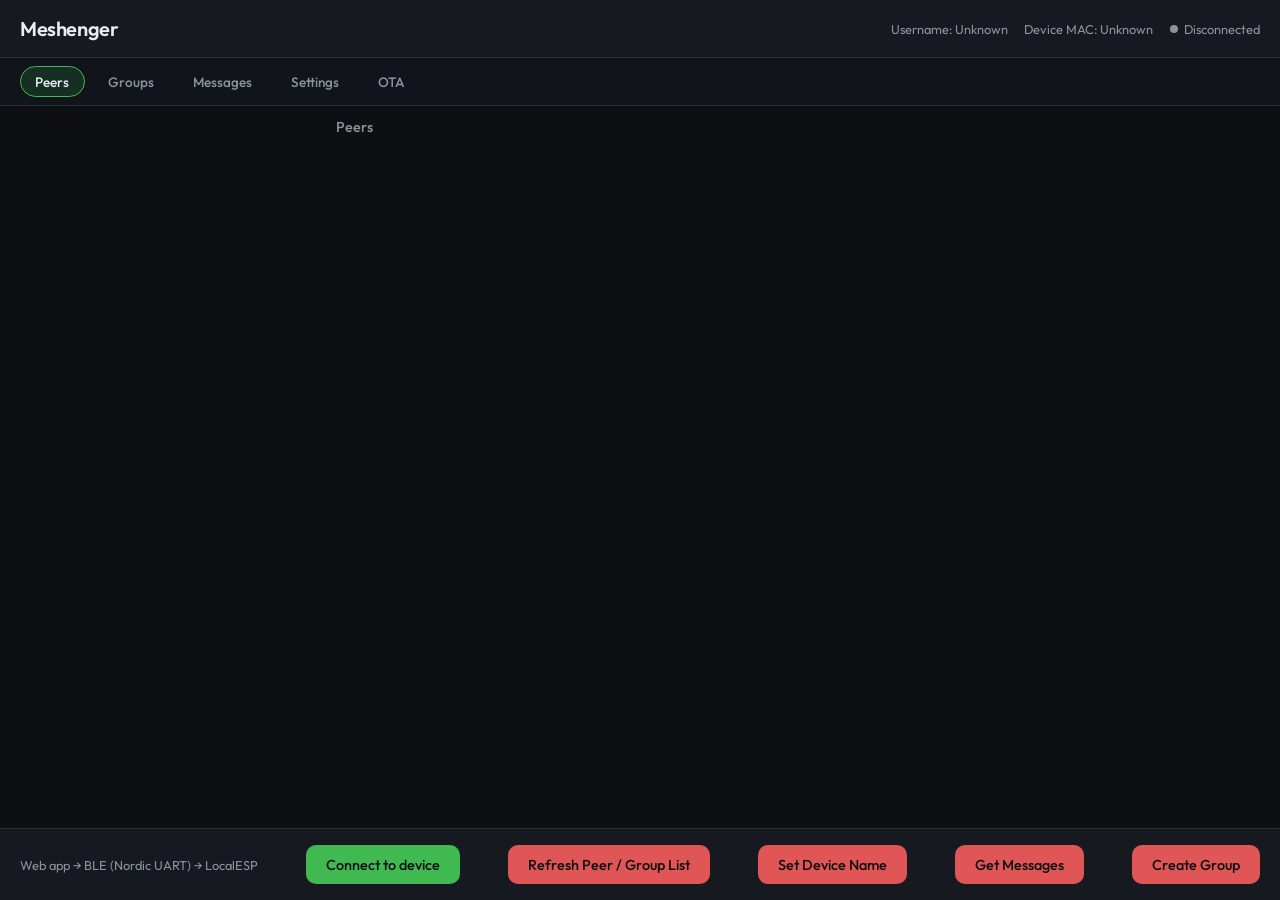
<file: index.html>
<!DOCTYPE html>
<html lang="en">
<head>
  <meta charset="UTF-8">
  <meta name="viewport" content="width=device-width, initial-scale=1.0">
  <title>Meshenger</title>
  <link rel="preconnect" href="https://fonts.googleapis.com">
  <link rel="preconnect" href="https://fonts.gstatic.com" crossorigin>
  <link href="https://fonts.googleapis.com/css2?family=JetBrains+Mono:wght@400;500&family=Outfit:wght@400;500;600&display=swap" rel="stylesheet">
  <link rel="stylesheet" href="App/styles.css">
</head>
<body>
  <!-- App title and BLE connection status -->
  <header>
    <h1>Meshenger</h1>
    <div class="status">
      <span id="usernameText">Username: Unknown</span>
      <span id="macText">Device MAC: Unknown</span>
      <span class="status-dot" id="statusDot"></span>
      <span id="statusText">Disconnected</span>
    </div>
  </header>

  <!-- Main navigation: Peers / Messages / Settings -->
  <nav class="main-nav">
    <button class="nav-item nav-item-active" data-section="peers">Peers</button>
    <button class="nav-item" data-section="groups">Groups</button>
    <button class="nav-item" data-section="messages">Messages</button>
    <button class="nav-item" data-section="settings">Settings</button>
    <button class="nav-item" data-section="ota">OTA</button>
  </nav>

  <main>
    <!-- Peers view: list of known peers to open a dedicated chat window -->
    <section id="view-peers" class="view view-active">
      <h2 class="section-title">Peers</h2>
      <ul id="peersList" class="peers-list"></ul>
    </section>

    <!-- Groups view: list of group chats the user belongs to -->
    <section id="view-groups" class="view">
      <h2 class="section-title">Groups</h2>
      <ul id="groupsList" class="peers-list"></ul>
    </section>

    <!-- Messages view: chat window for the selected peer -->
    <section id="view-messages" class="view">
      <div class="chat-header">
        <h2 class="section-title" id="chatPeerLabel">No peer selected</h2>
        <span class="status-dot" id="peerStatusDot"></span>
        <h2 class="section-title" id="peerStatusText">Offline</h2>
      </div>
      <div id="messages"></div>
      <!-- Shown when no messages; hidden as soon as first message is appended -->
      <div class="empty-state" id="emptyState">
        <strong>No messages yet</strong>
        <p>Connect to your LocalESP device to send and receive messages over the mesh.</p>
      </div>

      <!-- Input + Send; has class "disabled" until BLE connected -->
      <div class="compose disabled" id="compose">
        <form id="form" submit="return false;">
          <input type="text" id="input" placeholder="Type a message…" disabled autocomplete="off">
          <button type="submit" id="btnSend" disabled>Send</button>
        </form>
      </div>
    </section>

    <!-- Settings view: notification sound + brightness toggles -->
    <section id="view-settings" class="view">
      <h2 class="section-title">Settings</h2>
      <label style="display:flex;align-items:center;gap:0.5rem;font-size:0.9rem;margin-bottom:0.5rem;">
        <input type="checkbox" id="settingSounds" checked>
        Notification sounds
      </label>
      <label style="display:flex;align-items:center;gap:0.5rem;font-size:0.9rem;">
        <input type="checkbox" id="settingBrightness" checked>
        High display brightness
      </label>
    </section>
    <!-- OTA view: upload compiled firmware binary over BLE -->
    <section id="view-ota" class="view">
      <h2 class="section-title">Firmware Update (OTA)</h2>
      <p class="ota-hint">
        Build with <code>make build-pager</code>, then select
        <code>Mesh/Nodes/pager/build/pager.ino.bin</code> below.
      </p>
      <label class="ota-label">
        Firmware binary (.bin)
        <input type="file" id="otaFile" accept=".bin">
      </label>
      <button id="btnOta">Upload Firmware</button>
      <div class="ota-progress" id="otaProgress">
        <progress id="otaProgressBar" value="0" max="100"></progress>
      </div>
      <p id="otaStatus" class="ota-status"></p>
      <p class="ota-warning">
        &#9888; OTA requires the pager to be initially flashed via USB with
        <code>make upload-pager</code> (<code>PARTITION=min_spiffs</code>).
        Subsequent updates can use this UI.
      </p>
    </section>
  </main>

  <!-- Footer: connect button + data path label -->
  <header style="border-top: 1px solid var(--border); border-bottom: none;">
    <span style="font-size: 0.8rem; color: var(--text-muted);">Web app → BLE (Nordic UART) → LocalESP</span>
    <button id="btnConnect">Connect to device</button>
    <button id="btnPeerList">Refresh Peer / Group List</button>
    <button id="btnSetName">Set Device Name</button>
    <button id="btnGetMessages">Get Messages</button>
    <button id="btnCreateGroup">Create Group</button>
  </header>

  <script type="module" src="App/script.js"></script>
</body>
</html>
</file>
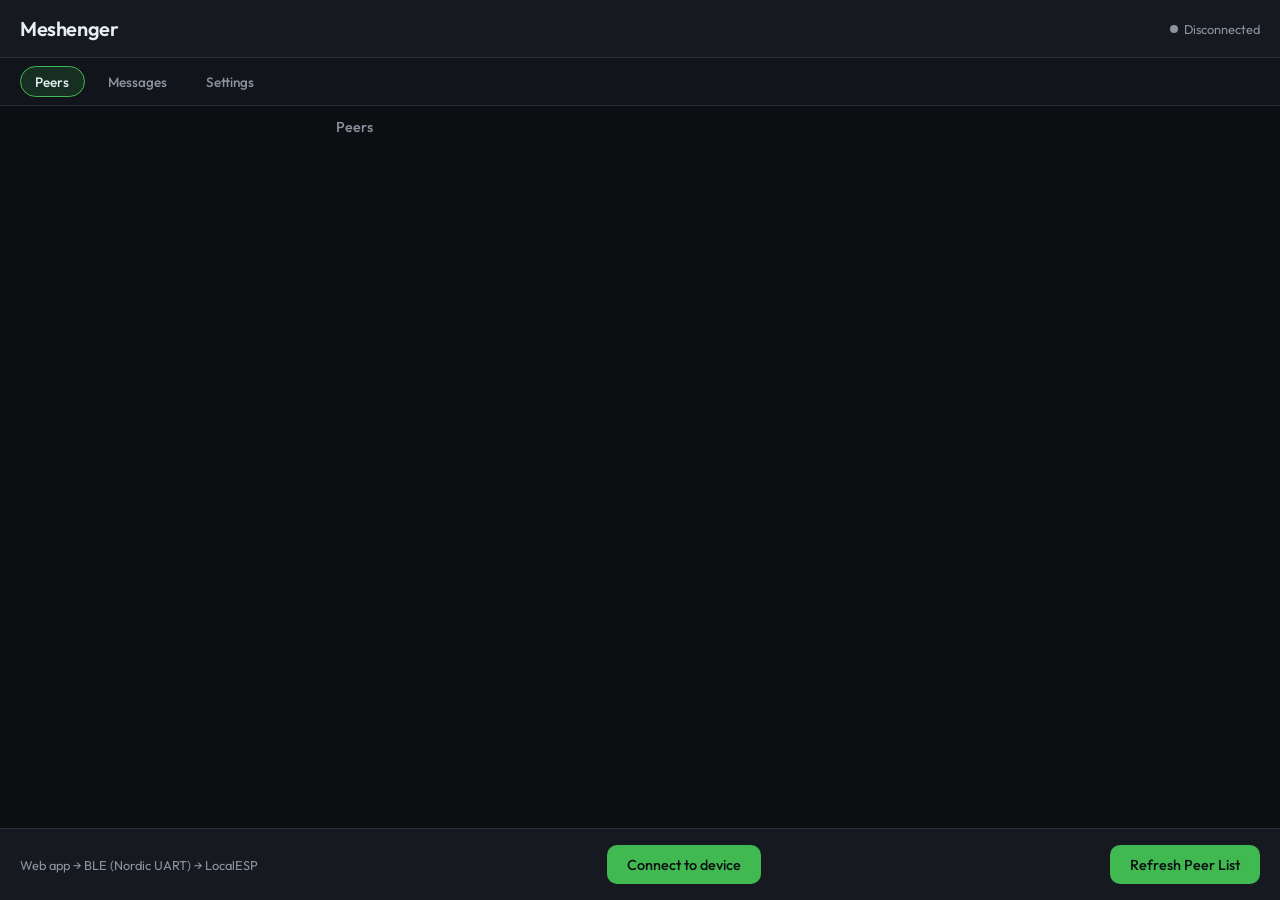
<file: App/index.html>
<!DOCTYPE html>
<html lang="en">
<head>
  <meta charset="UTF-8">
  <meta name="viewport" content="width=device-width, initial-scale=1.0">
  <title>Meshenger</title>
  <link rel="preconnect" href="https://fonts.googleapis.com">
  <link rel="preconnect" href="https://fonts.gstatic.com" crossorigin>
  <link href="https://fonts.googleapis.com/css2?family=JetBrains+Mono:wght@400;500&family=Outfit:wght@400;500;600&display=swap" rel="stylesheet">
  <style>
    /* Theme: dark background, accent green, danger red for disconnect */
    :root {
      --bg: #0d0f12;
      --surface: #161a20;
      --border: #2a3038;
      --text: #e6edf3;
      --text-muted: #8b949e;
      --accent: #3fb950;
      --accent-dim: #238636;
      --danger: #f85149;
      --radius: 10px;
    }

    * {
      box-sizing: border-box;
      margin: 0;
      padding: 0;
    }

    /* Full-height column layout */
    body {
      font-family: 'Outfit', sans-serif;
      background: var(--bg);
      color: var(--text);
      min-height: 100vh;
      display: flex;
      flex-direction: column;
    }

    /* Top bar: title + connection status */
    header {
      padding: 1rem 1.25rem;
      border-bottom: 1px solid var(--border);
      display: flex;
      align-items: center;
      justify-content: space-between;
      background: var(--surface);
    }

    h1 {
      font-size: 1.25rem;
      font-weight: 600;
      letter-spacing: -0.02em;
    }

    /* Status text next to the dot */
    .status {
      font-size: 0.8rem;
      color: var(--text-muted);
      display: flex;
      align-items: center;
      gap: 0.4rem;
    }

    /* Gray dot when disconnected; green + glow when connected */
    .status-dot {
      width: 8px;
      height: 8px;
      border-radius: 50%;
      background: var(--text-muted);
    }

    .status-dot.connected {
      background: var(--accent);
      box-shadow: 0 0 8px var(--accent);
    }

    /* Main content: container for different views (Peers / Messages / Settings) */
    main {
      flex: 1;
      display: flex;
      flex-direction: column;
      max-width: 640px;
      margin: 0 auto;
      width: 100%;
      padding: 0 1rem;
    }

    /* Top-level nav for Peers / Messages / Settings */
    .main-nav {
      display: flex;
      gap: 0.5rem;
      padding: 0.5rem 1.25rem;
      border-bottom: 1px solid var(--border);
      background: #11151b;
    }

    .nav-item {
      padding: 0.35rem 0.9rem;
      font-size: 0.85rem;
      background: transparent;
      color: var(--text-muted);
      border-radius: 999px;
      border: 1px solid transparent;
    }

    .nav-item.nav-item-active {
      color: var(--text);
      border-color: var(--accent);
      background: rgba(63, 185, 80, 0.15);
    }

    /* Section containers – only one is visible at a time */
    .view {
      display: none;
    }

    .view-active {
      display: block;
    }

    .section-title {
      font-size: 0.9rem;
      font-weight: 500;
      color: var(--text-muted);
      margin-top: 0.75rem;
      margin-bottom: 0.5rem;
    }

    .peers-list {
      list-style: none;
      margin: 0;
      padding: 0;
      display: flex;
      flex-direction: column;
      gap: 0.4rem;
    }

    .peers-list button {
      width: 100%;
      text-align: left;
      background: var(--surface);
      border: 1px solid var(--border);
      padding: 0.5rem 0.75rem;
      font-size: 0.85rem;
    }

    .peers-list button.active {
      border-color: var(--accent);
    }

    /* Scrollable list of message bubbles */
    #messages {
      flex: 1;
      overflow-y: auto;
      padding: 1rem 0;
      display: flex;
      flex-direction: column;
      gap: 0.75rem;
      min-height: 200px;
    }

    /* Base bubble style; .sent and .received control side + color */
    .message {
      max-width: 85%;
      padding: 0.6rem 0.9rem;
      border-radius: var(--radius);
      font-size: 0.95rem;
      line-height: 1.4;
      word-break: break-word;
    }

    .message.sent {
      align-self: flex-end;
      background: var(--accent-dim);
      color: var(--text);
    }

    .message.received {
      align-self: flex-start;
      background: var(--surface);
      border: 1px solid var(--border);
    }

    .message .time {
      font-size: 0.7rem;
      color: var(--text-muted);
      margin-top: 0.25rem;
    }

    /* Shown when there are no messages yet */
    .empty-state {
      flex: 1;
      display: flex;
      flex-direction: column;
      align-items: center;
      justify-content: center;
      color: var(--text-muted);
      text-align: center;
      padding: 2rem;
    }

    .empty-state.hidden {
      display: none;
    }

    .empty-state p {
      margin-top: 0.5rem;
      font-size: 0.9rem;
    }

    /* Message input row; .disabled hides Send when not connected */
    .compose {
      padding: 1rem 0 1.5rem;
      border-top: 1px solid var(--border);
    }

    .compose form {
      display: flex;
      gap: 0.5rem;
    }

    /* Text input for typing messages; disabled until BLE connected */
    #input {
      flex: 1;
      background: var(--surface);
      border: 1px solid var(--border);
      border-radius: var(--radius);
      color: var(--text);
      font-family: 'JetBrains Mono', monospace;
      font-size: 0.9rem;
      padding: 0.65rem 1rem;
      outline: none;
      transition: border-color 0.15s;
    }

    #input:focus {
      border-color: var(--accent);
    }

    #input::placeholder {
      color: var(--text-muted);
    }

    #input:disabled {
      opacity: 0.6;
      cursor: not-allowed;
    }

    /* Shared button base; #btnConnect and #btnSend override colors */
    button {
      font-family: 'Outfit', sans-serif;
      font-weight: 500;
      cursor: pointer;
      color: var(--text);
      border: none;
      border-radius: var(--radius);
      transition: background 0.15s, opacity 0.15s;
    }

    button:disabled {
      opacity: 0.5;
      cursor: not-allowed;
    }

    /* Green = Connect; when .connected, switch to red Disconnect */
    #btnConnect {
      background: var(--accent);
      color: var(--bg);
      padding: 0.65rem 1.25rem;
      font-size: 0.9rem;
    }

    #btnPeerList{
      background: var(--accent);
      color: var(--bg);
      padding: 0.65rem 1.25rem;
      font-size: 0.9rem;
    }

    #btnConnect:hover:not(:disabled) {
      background: #4dce68;
    }

    #btnPeerList:hover:not(:disabled) {
      background: #4dce68;
    }

    #btnConnect.connected {
      background: var(--danger);
      padding: 0.65rem 1rem;
    }

    #btnConnect.connected:hover:not(:disabled) {
      background: #da3633;
    }

    #btnSend {
      background: var(--accent);
      color: var(--bg);
      padding: 0.65rem 1rem;
      font-size: 0.9rem;
    }

    #btnSend:hover:not(:disabled) {
      background: #4dce68;
    }

    /* Send only visible when compose is enabled (BLE connected) */
    .compose.disabled #btnSend {
      display: none;
    }
  </style>
</head>
<body>
  <!-- App title and BLE connection status -->
  <header>
    <h1>Meshenger</h1>
    <div class="status">
      <span class="status-dot" id="statusDot"></span>
      <span id="statusText">Disconnected</span>
    </div>
  </header>

  <!-- Main navigation: Peers / Messages / Settings -->
  <nav class="main-nav">
    <button class="nav-item nav-item-active" data-section="peers">Peers</button>
    <button class="nav-item" data-section="messages">Messages</button>
    <button class="nav-item" data-section="settings">Settings</button>
  </nav>

  <main>
    <!-- Peers view: list of known peers to open a dedicated chat window -->
    <section id="view-peers" class="view view-active">
      <h2 class="section-title">Peers</h2>
      <ul id="peersList" class="peers-list"></ul>
    </section>

    <!-- Messages view: chat window for the selected peer -->
    <section id="view-messages" class="view">
      <h2 class="section-title" id="chatPeerLabel">No peer selected</h2>
      <div id="messages"></div>
      <!-- Shown when no messages; hidden as soon as first message is appended -->
      <div class="empty-state" id="emptyState">
        <strong>No messages yet</strong>
        <p>Connect to your LocalESP device to send and receive messages over the mesh.</p>
      </div>

      <!-- Input + Send; has class "disabled" until BLE connected -->
      <div class="compose disabled" id="compose">
        <form id="form" submit="return false;">
          <input type="text" id="input" placeholder="Type a message…" disabled autocomplete="off">
          <button type="submit" id="btnSend" disabled>Send</button>
        </form>
      </div>
    </section>

    <!-- Settings view: notification sound + brightness toggles -->
    <section id="view-settings" class="view">
      <h2 class="section-title">Settings</h2>
      <label style="display:flex;align-items:center;gap:0.5rem;font-size:0.9rem;margin-bottom:0.5rem;">
        <input type="checkbox" id="settingSounds" checked>
        Notification sounds
      </label>
      <label style="display:flex;align-items:center;gap:0.5rem;font-size:0.9rem;">
        <input type="checkbox" id="settingBrightness" checked>
        High display brightness
      </label>
    </section>
  </main>

  <!-- Footer: connect button + data path label -->
  <header style="border-top: 1px solid var(--border); border-bottom: none;">
    <span style="font-size: 0.8rem; color: var(--text-muted);">Web app → BLE (Nordic UART) → LocalESP</span>
    <button id="btnConnect">Connect to device</button>
    <button id="btnPeerList">Refresh Peer List</button>
  </header>

  <script>
    // --- Nordic UART Service (NUS) ---
    // UUIDs must match LocalESP ble_serial.ino so the browser can find and use the service
    const NUS_SERVICE = '6e400001-b5a3-f393-e0a9-e50e24dcca9e';
    const NUS_RX = '6e400002-b5a3-f393-e0a9-e50e24dcca9e';  // we write here (app → ESP32)
    const NUS_TX = '6e400003-b5a3-f393-e0a9-e50e24dcca9e';  // we subscribe here (ESP32 → app)

    // --- DOM references ---
    const messagesEl = document.getElementById('messages');
    const emptyState = document.getElementById('emptyState');
    const compose = document.getElementById('compose');
    const form = document.getElementById('form');
    const input = document.getElementById('input');
    const btnConnect = document.getElementById('btnConnect');
    const btnPeerList = document.getElementById('btnPeerList');
    const btnSend = document.getElementById('btnSend');
    const statusDot = document.getElementById('statusDot');
    const statusText = document.getElementById('statusText');
    const navButtons = document.querySelectorAll('.nav-item');
    const peersListEl = document.getElementById('peersList');
    const peersView = document.getElementById('view-peers');
    const messagesView = document.getElementById('view-messages');
    const settingsView = document.getElementById('view-settings');
    const chatPeerLabel = document.getElementById('chatPeerLabel');
    const settingSounds = document.getElementById('settingSounds');
    const settingBrightness = document.getElementById('settingBrightness');
    
    //format for peers: "name", where name is peer's MAC, "messages", where message is an array of message strings from that peer
    let peers = [];

    // BLE connection state
    let device = null;
    let server = null;
    let rxChar = null;
    let txChar = null;
    let rxBuffer = '';  // buffer incomplete lines from TX notifications (split on \n)
    let sending = false;  // prevent double-send and duplicate UI messages

    // UI state
    let currentSection = 'peers';
    let currentPeerId = null;

    /** Switch between Peers, Messages, and Settings sections */
    function setSection(section) {
      currentSection = section;
      navButtons.forEach(btn => {
        btn.classList.toggle('nav-item-active', btn.dataset.section === section);
      });
      peersView.classList.toggle('view-active', section === 'peers');
      messagesView.classList.toggle('view-active', section === 'messages');
      settingsView.classList.toggle('view-active', section === 'settings');
    }

    /** Populate the peers list in the Peers view */
    function renderPeers() {
      peersListEl.innerHTML = '';
      peers.forEach(peer => {
        const li = document.createElement('li');
        const btn = document.createElement('button');
        btn.textContent = peer.name;
        btn.addEventListener('click', () => selectPeer(peer.name));
        console.log('Added peer to list:', peer.name);
        li.appendChild(btn);
        peersListEl.appendChild(li);
      });
    }

    /** Handle peer selection and open its chat window */
    function selectPeer(peerId) {
      currentPeerId = peerId;
      const peer = peers.find(p => p.name === peerId);
      chatPeerLabel.textContent = peer ? `Chat with ${peer.name}` : 'Chat';
      // Highlight active peer
      const buttons = peersListEl.querySelectorAll('button');
      buttons.forEach(btn => {
        btn.classList.toggle('active', btn.textContent === (peer.name));
      });
      messagesEl.replaceChildren(); // clear messages when switching peers
      console.log(peer.messages);
      peer.messages.forEach(message => {
        appendMessage(message.content, message.sent);
      });
      setSection('messages');
    }

    // --- Connection & UI helpers ---
    /** Update UI and input state when BLE connection changes */
    function setConnected(connected) {
      statusDot.classList.toggle('connected', connected);
      statusText.textContent = connected ? 'Connected' : 'Disconnected';
      btnConnect.textContent = connected ? 'Disconnect' : 'Connect to device';
      btnConnect.classList.toggle('connected', connected);
      input.disabled = !connected;
      btnSend.disabled = !connected;
      compose.classList.toggle('disabled', !connected);  // shows/hides Send button
    }

    /** Add a message bubble (sent or received) and scroll to bottom */
    function appendMessage(text, sent) {
      emptyState.classList.add('hidden');
      const div = document.createElement('div');
      div.className = 'message ' + (sent ? 'sent' : 'received');
      const time = new Date().toLocaleTimeString([], { hour: '2-digit', minute: '2-digit' });
      div.innerHTML = `<span class="content">${escapeHtml(text)}</span><div class="time">${time}</div>`;
      messagesEl.appendChild(div);
      messagesEl.scrollTop = messagesEl.scrollHeight;  // keep latest message in view
    }

    /** Escape text so it's safe to put in HTML (avoids XSS if ESP32 sends script) */
    function escapeHtml(s) {
      const div = document.createElement('div');
      div.textContent = s;
      return div.innerHTML;
    }

    /** Return true if string looks like displayable text (not garbage/binary from BLE) */
    function isDisplayableText(s) {
      if (!s || s.length > 1024) return false;
      let printable = 0;
      for (let i = 0; i < s.length; i++) {
        const c = s.charCodeAt(i);
        if (c === 0xFFFD) return false;
        if ((c >= 0x20 && c <= 0x7E) || c === 9 || c === 10 || c === 13) printable++;
      }
      return printable >= Math.min(s.length, 1);
    }

    /** Connect to LocalESP over BLE (or disconnect if already connected) */
    async function connect() {
      // If already connected, disconnect and bail
      if (device && server && server.connected) {
        try {
          server.disconnect();
        } catch (_) {}
        setConnected(false);
        device = server = rxChar = txChar = null;
        return;
      }

      try {
        // 1) Show browser's BLE device picker.
        //    Filter by NUS service; fallback to name prefix so "Meshenger-Pager" / "Meshenger-PagerTest" shows.
        device = await navigator.bluetooth.requestDevice({
          filters: [
            { services: [NUS_SERVICE] },
            { namePrefix: 'Meshenger' }
          ],
          optionalServices: [NUS_SERVICE]
        });

        // 2) Connect to GATT server on the ESP32
        const gatt = await device.gatt.connect();
        server = gatt;

        // 3) Get NUS service and the two characteristics
        const service = await gatt.getPrimaryService(NUS_SERVICE);
        txChar = await service.getCharacteristic(NUS_TX);
        rxChar = await service.getCharacteristic(NUS_RX);

        // 4) Subscribe to TX – we get notified when ESP32 sends data
        rxBuffer = '';
        await txChar.startNotifications();
        txChar.addEventListener('characteristicvaluechanged', (e) => {
          console.log("characteristic value changed");
          const value = e.target.value;
          if (!value || value.byteLength === 0) return;
          let decoded;
          console.log("attempting decode");
          try {
            decoded = new TextDecoder('utf-8', { fatal: false }).decode(value);
          } catch (_) { return; }
          console.log("decoded value:", decoded);
          rxBuffer += decoded;
          console.log("updated rxBuffer:", rxBuffer);
          //first character of rxBuffer is the characteristic value type, 'l' for peer list, 'm' for message
          if (rxBuffer[0] == 'm'){
            console.log('Received message data from device:', rxBuffer);
            rxBuffer = rxBuffer.slice(1); //remove the type character
          } else if (rxBuffer[0] == 'l'){
            rxBuffer = rxBuffer.slice(1); //remove the type character
            console.log('Received peer list data from device:', rxBuffer);
            const newPeers = JSON.parse(rxBuffer);
            for (const peer of newPeers) {
              console.log("Processing peer from device:", peer);
              if (!peers.some(p => p.name === peer)) {
                console.log("Adding new peer to list:", peer);
                peers.push({name: peer, messages: []});
              }
            }
            console.log("Updated peers list:", peers);
            renderPeers(); // update UI
            rxBuffer = ''; // clear buffer after processing peer list
            return; // exit early since we don't want to treat peer list as messages
          }
          const targetPeerId = rxBuffer.slice(0, 17);
          rxBuffer = rxBuffer.slice(17); //remove the target peer ID from the buffer
          console.log("Extracted target peer ID:", targetPeerId);
          console.log("rxBuffer after slicing:", rxBuffer);
          const lines = rxBuffer.split(/\r?\n/);
          console.log("Split rxBuffer into lines:", lines);
          rxBuffer = '';
          console.log("Remaining rxBuffer after popping last line:", rxBuffer);
          lines.forEach(line => {
            console.log("in line for loop")
            console.log("Processing line from device:", line);
            const trimmed = line.trim();
            console.log("Processing line:", trimmed);
            if (trimmed && isDisplayableText(trimmed)){
              peer = peers.find(p => p.name === targetPeerId);
              let sentStatus = false;
              peer.messages.push({content: trimmed, sent: sentStatus});
              console.log("peer messages", peer.messages);
              appendMessage(trimmed, sentStatus);
            }
          });
        });

        // If ESP32 disconnects (e.g. power off), update UI
        device.addEventListener('gattserverdisconnected', () => setConnected(false));
        setConnected(true);
      } catch (err) {
        // User cancelled the device picker – don't show an error
        if (err.name !== 'NotFoundError') {
          console.error(err);
          alert('Connection failed: ' + (err.message || err));
        }
      }
    }

    /** Send text to ESP32 via NUS RX characteristic (chunked for BLE MTU) */
    async function sendMessage(text) {
      const trimmed = text.trim();
      if (!rxChar || !trimmed || sending) return;
      sending = true;
      btnSend.disabled = true;
      try {
        peer = peers.find(p => p.name === currentPeerId);
        const encoder = new TextEncoder();
      //encodes with message type 'm' for message, followed by the text and a newline as delimiter
        const data = encoder.encode('m'+ peer.name + trimmed + '\n' + String.fromCharCode(3)); 
        const chunk = 20;
        for (let i = 0; i < data.length; i += chunk) {
          await rxChar.writeValue(data.slice(i, i + chunk));
        }
        let sentStatus = true;
        peer.messages.push({content: trimmed, sent: sentStatus});
        appendMessage(trimmed, sentStatus);
      } finally {
        sending = false;
        btnSend.disabled = !device || !server || !server.connected;
      }
    }

    /** Ask ESP32 for the current list of connected peers */
    async function requestPeers() {
      if (!rxChar) return;
      const encoder = new TextEncoder();
      //encodes with message type 'l' for peer list request
      await rxChar.writeValue(encoder.encode('l'));  // command to trigger peer list response
      console.log('Requested peer list from device...');
    }

    // --- Event listeners ---
    btnConnect.addEventListener('click', () => connect());
    btnPeerList.addEventListener('click', () => requestPeers());

    form.addEventListener('submit', (e) => {
      e.preventDefault();
      const t = input.value;
      if (!t.trim() || sending) return;
      sendMessage(t);
      input.value = '';
    });

    // Nav buttons: switch between Peers / Messages / Settings
    navButtons.forEach(btn => {
      btn.addEventListener('click', () => {
        const section = btn.dataset.section;
        setSection(section);
      });
    });

    // Initial render
    renderPeers();
    setSection('peers');
  </script>
</body>
</html>
</file>
<file: App/styles.css>
/* Theme: dark background, accent green, danger red for disconnect */
:root {
  --bg: #0d0f12;
  --surface: #161a20;
  --border: #2a3038;
  --text: #e6edf3;
  --text-muted: #8b949e;
  --accent: #3fb950;
  --accent-dim: #238636;
  --danger: #f85149;
  --radius: 10px;
}

* {
  box-sizing: border-box;
  margin: 0;
  padding: 0;
}

/* Full-height column layout */
body {
  font-family: 'Outfit', sans-serif;
  background: var(--bg);
  color: var(--text);
  min-height: 100vh;
  display: flex;
  flex-direction: column;
}

/* Top bar: title + connection status */
header {
  padding: 1rem 1.25rem;
  border-bottom: 1px solid var(--border);
  display: flex;
  align-items: center;
  justify-content: space-between;
  background: var(--surface);
}

h1 {
  font-size: 1.25rem;
  font-weight: 600;
  letter-spacing: -0.02em;
}

/* Status text next to the dot */
.status {
  font-size: 0.8rem;
  color: var(--text-muted);
  display: flex;
  align-items: center;
  gap: 0.4rem;
}

.chat-header {
  display: flex;
  align-items: center;
  gap: 0.5rem;
  margin-bottom: 0.75rem;
}

/* Gray dot when disconnected; green + glow when connected */
.status-dot {
  width: 8px;
  height: 8px;
  border-radius: 50%;
  background: var(--text-muted);
}

.status-dot.connected {
  background: var(--accent);
  box-shadow: 0 0 8px var(--accent);
}

/* Main content: container for different views (Peers / Messages / Settings) */
main {
  flex: 1;
  display: flex;
  flex-direction: column;
  max-width: 640px;
  margin: 0 auto;
  width: 100%;
  padding: 0 1rem;
}

/* Top-level nav for Peers / Messages / Settings */
.main-nav {
  display: flex;
  gap: 0.5rem;
  padding: 0.5rem 1.25rem;
  border-bottom: 1px solid var(--border);
  background: #11151b;
}

.nav-item {
  padding: 0.35rem 0.9rem;
  font-size: 0.85rem;
  background: transparent;
  color: var(--text-muted);
  border-radius: 999px;
  border: 1px solid transparent;
}

.nav-item.nav-item-active {
  color: var(--text);
  border-color: var(--accent);
  background: rgba(63, 185, 80, 0.15);
}

/* Section containers – only one is visible at a time */
.view {
  display: none;
}

.view-active {
  display: block;
}

.section-title {
  font-size: 0.9rem;
  font-weight: 500;
  color: var(--text-muted);
  margin-top: 0.75rem;
  margin-bottom: 0.5rem;
}

.peers-list {
  list-style: none;
  margin: 0;
  padding: 0;
  display: flex;
  flex-direction: column;
  gap: 0.4rem;
}

.peers-list button {
  width: 100%;
  text-align: left;
  background: var(--surface);
  border: 1px solid var(--border);
  padding: 0.5rem 0.75rem;
  font-size: 0.85rem;
}

.peers-list button.active {
  border-color: var(--accent);
}

/* Scrollable list of message bubbles */
#messages {
  flex: 1;
  overflow-y: auto;
  padding: 1rem 0;
  display: flex;
  flex-direction: column;
  gap: 0.75rem;
  min-height: 200px;
}

/* Base bubble style; .sent and .received control side + color */
.message {
  max-width: 85%;
  padding: 0.6rem 0.9rem;
  border-radius: var(--radius);
  font-size: 0.95rem;
  line-height: 1.4;
  word-break: break-word;
}

.message.sent {
  align-self: flex-end;
  background: var(--accent-dim);
  color: var(--text);
}

.message.received {
  align-self: flex-start;
  background: var(--surface);
  border: 1px solid var(--border);
}

.message .time {
  font-size: 0.7rem;
  color: var(--text-muted);
  margin-top: 0.25rem;
}

/* Shown when there are no messages yet */
.empty-state {
  flex: 1;
  display: flex;
  flex-direction: column;
  align-items: center;
  justify-content: center;
  color: var(--text-muted);
  text-align: center;
  padding: 2rem;
}

.empty-state.hidden {
  display: none;
}

.empty-state p {
  margin-top: 0.5rem;
  font-size: 0.9rem;
}

/* Message input row; .disabled hides Send when not connected */
.compose {
  padding: 1rem 0 1.5rem;
  border-top: 1px solid var(--border);
}

.compose form {
  display: flex;
  gap: 0.5rem;
}

/* Text input for typing messages; disabled until BLE connected */
#input {
  flex: 1;
  background: var(--surface);
  border: 1px solid var(--border);
  border-radius: var(--radius);
  color: var(--text);
  font-family: 'JetBrains Mono', monospace;
  font-size: 0.9rem;
  padding: 0.65rem 1rem;
  outline: none;
  transition: border-color 0.15s;
}

#input:focus {
  border-color: var(--accent);
}

#input::placeholder {
  color: var(--text-muted);
}

#input:disabled {
  opacity: 0.6;
  cursor: not-allowed;
}

/* Shared button base; #btnConnect and #btnSend override colors */
button {
  font-family: 'Outfit', sans-serif;
  font-weight: 500;
  cursor: pointer;
  color: var(--text);
  border: none;
  border-radius: var(--radius);
  transition: background 0.15s, opacity 0.15s;
}

button:disabled {
  opacity: 0.5;
  cursor: not-allowed;
}

/* Green = Connect; when .connected, switch to red Disconnect */
#btnConnect {
  background: var(--accent);
  color: var(--bg);
  padding: 0.65rem 1.25rem;
  font-size: 0.9rem;
}

#btnConnect:hover:not(:disabled) {
  background: #4dce68;
}

#btnConnect.connected {
  background: var(--danger);
  padding: 0.65rem 1rem;
}

#btnConnect.connected:hover:not(:disabled) {
  background: #da3633;
}

#btnPeerList {
  background: #e05555;  /* red by default */
  color: var(--bg);
  padding: 0.65rem 1.25rem;
  font-size: 0.9rem;
  cursor: default;
}

#btnPeerList.connected {
  background: var(--accent);  /* green when connected */
  cursor: pointer;
}
#btnPeerList.connected:hover:not(:disabled) {
  background: #4dce68;  /* your existing green hover */
}

#btnSetName {
  background: #e05555;  /* red by default */
  color: var(--bg);
  padding: 0.65rem 1.25rem;
  font-size: 0.9rem;
  cursor: default;
}

#btnSetName.connected {
  background: var(--accent);  /* green when connected */
  cursor: pointer;
}
#btnSetName.connected:hover:not(:disabled) {
  background: #4dce68;  /* your existing green hover */
}

#btnGetMessages {
  background: #e05555;
  color: var(--bg);
  padding: 0.65rem 1.25rem;
  font-size: 0.9rem;
  cursor: default;
}

#btnGetMessages.connected {
  background: var(--accent);
  cursor: pointer;
}

#btnGetMessages.connected:hover:not(:disabled) {
  background: #4dce68;
}

#btnSend {
  background: var(--accent);
  color: var(--bg);
  padding: 0.65rem 1rem;
  font-size: 0.9rem;
}

#btnSend:hover:not(:disabled) {
  background: #4dce68;
}

/* Send only visible when compose is enabled (BLE connected) */
.compose.disabled #btnSend {
  display: none;
}

#usernameText, #macText {
  margin-right: 10px;
}

#chatPeerLabel {
  margin-right: 10px;
}

.message .route {
  font-size: 0.65rem;
  color: var(--text-muted);
  margin-top: 0.15rem;
  opacity: 0.7;
}

.message.via-server .route {
  color: #e3a84a; /* amber to indicate server relay */
}

.message .group-sender {
  font-size: 0.7rem;
  font-weight: 600;
  color: var(--accent);
  margin-bottom: 0.2rem;
}

#btnCreateGroup {
  background: #e05555;
  color: var(--bg);
  padding: 0.65rem 1.25rem;
  font-size: 0.9rem;
  cursor: default;
}

#btnCreateGroup.connected {
  background: var(--accent);
  cursor: pointer;
}

#btnCreateGroup.connected:hover:not(:disabled) {
  background: #4dce68;
}

/* OTA view */
.ota-hint {
  font-size: 0.82rem;
  color: var(--text-muted);
  margin-bottom: 1rem;
  line-height: 1.5;
}

.ota-hint code, .ota-warning code {
  font-family: 'JetBrains Mono', monospace;
  background: var(--surface);
  border: 1px solid var(--border);
  border-radius: 4px;
  padding: 0.1em 0.3em;
  font-size: 0.9em;
}

.ota-label {
  display: block;
  font-size: 0.85rem;
  color: var(--text-muted);
  margin-bottom: 0.75rem;
}

.ota-label input[type="file"] {
  display: block;
  margin-top: 0.35rem;
  color: var(--text);
  font-size: 0.85rem;
}

#btnOta {
  background: var(--accent);
  color: var(--bg);
  padding: 0.65rem 1.25rem;
  font-size: 0.9rem;
}

#btnOta:hover:not(:disabled) { background: #4dce68; }
#btnOta:disabled { background: var(--accent-dim); opacity: 0.6; }

.ota-progress {
  margin-top: 0.75rem;
}

.ota-progress progress {
  width: 100%;
  height: 8px;
  border-radius: 4px;
  -webkit-appearance: none;
  appearance: none;
  background: var(--border);
}

.ota-progress progress::-webkit-progress-bar {
  background: var(--border);
  border-radius: 4px;
}

.ota-progress progress::-webkit-progress-value {
  background: var(--accent);
  border-radius: 4px;
}

.ota-progress progress::-moz-progress-bar {
  background: var(--accent);
  border-radius: 4px;
}

.ota-status {
  font-size: 0.85rem;
  color: var(--text-muted);
  margin-top: 0.5rem;
  font-family: 'JetBrains Mono', monospace;
  min-height: 1.2rem;
}

.ota-warning {
  font-size: 0.8rem;
  color: var(--text-muted);
  margin-top: 1rem;
  border-top: 1px solid var(--border);
  padding-top: 0.75rem;
  line-height: 1.5;
}
</file>
